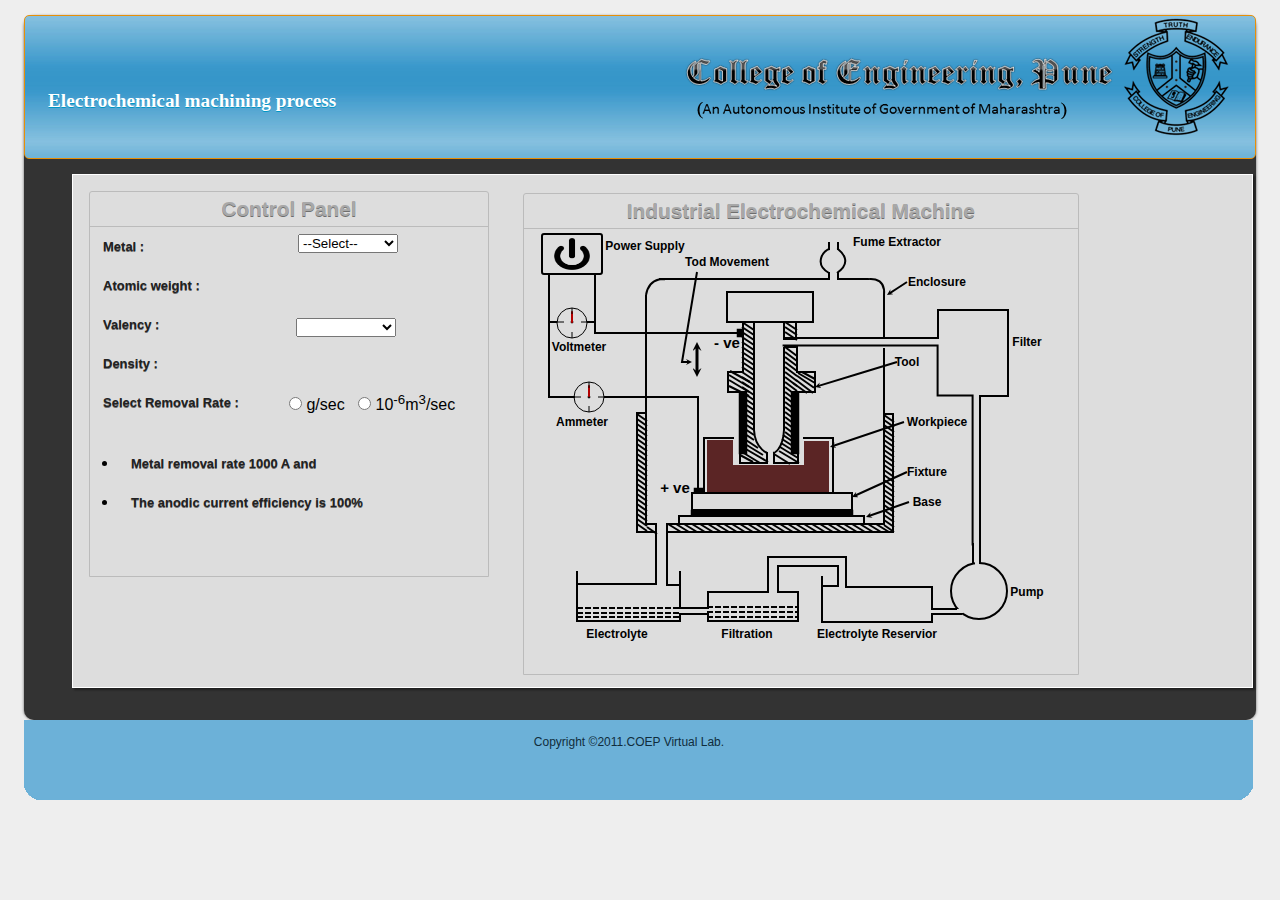
<file: simulation/index.html>
<html>
	<title>Electrochemical Machining</title>
	<head>
		<link rel="stylesheet" type="text/css" href="css/style.css" media="screen" />
		<link   type="text/css"  rel="stylesheet"  href="css/common.css">
		<link  type="text/css" rel="stylesheet" href="css/header.css"/>
		<link type="text/css"  rel="stylesheet"  href="css/style.css"/>
		<link rel="stylesheet" type="text/css" href="css/jquery-ui-1.8.16.custom.css" media="screen" />
		<script type="text/javascript" src="lib/jquery-1.6.2.min.js"></script>
		<script type="text/javascript" src="lib/jquery-ui-1.8.16.custom.min.js"></script>	
		<script type="text/javascript" src="lib/raphael.js"></script>
	</head>
	<body>
		<article class="page">
		<div id="tabs">
			<ul>
			<div class = "imag">
				<img src="images/coep_logo_sim.png">
				<h3 align="left" class="headStyle">Electrochemical machining process</h3>
			</div>			
		</ul>
		<section class = "container4">
				<section class = "container3">
					<div class = "col1">
						<h2  class = "titile">Control Panel</h2>
						<div class="content">
							<label>Metal : </label>
							<div id="material-type" class="inputstyle">
								<select id='material'  style='width: 100px;'></select>								
							</div>
							<br>
							<div id = "display">
								<label>Atomic weight : </label><label class='textbox-align' id='atomic-weight'></label><br>
								<label>Valency : </label><select style='margin: 1em 9.3em;position: absolute;width:100px' id='valency'  style='width: 100px;'></select><br>	
								<label>Density : </label><label style=' margin: 1em 9.85em;' id='density'></label><br>
								<label>Select Removal Rate : </label>
								<div style="position:relative;left:199px;top:-30px;">
									<input type="radio" class="measure" name="group" value="gsec" /> g/sec&nbsp;&nbsp;
									<input type="radio" class="measure" name="group" value="msec" /> 10<sup>-6</sup>m<sup>3</sup>/sec
								</div>	
								<div style="position:relative;margin: 0px 28px;">
									<ul>
										<li><label>Metal removal rate 1000 A and</label></li>
										<li><label>The anodic current efficiency is 100%</label></li>
									</ul>
								</div>										
							</div>
						</div>
					</div>
					<div class = "col2">
						<h2  class = "titile">Industrial Electrochemical Machine</h2>
						<div id="diagram" class="work-space"></div>
					</div>
					<div id="message"></div>
				</section>	
		</section>
			<div style="position:absolute; top:704px; width:1229px;margin:0 auto;">
		<div class="art-footer">
                <div class="art-footer-t"></div>
                <div class="art-footer-l"></div>
                <div class="art-footer-b"></div>
                <div class="art-footer-r"></div>
                <div class="art-footer-body">
                    				
                            <div class="art-footer-text art-footer-psr">
                                <p>Copyright &#169;2011.COEP Virtual Lab.</p>
                            </div>
                    <div class="cleared"></div>
                </div>
            </div>
            </div>
		</article>
		<script type="text/javascript" src="js/bootstrap.js"></script>
		<script type="text/javascript" src="js/view.js"></script>	
		<script type="text/javascript" src="js/diagram.js"></script>
		<script type="text/javascript" src="js/animate.js"></script>
	<script src="../assets/js/iframeResize.js"></script></body>
</html>
</file>
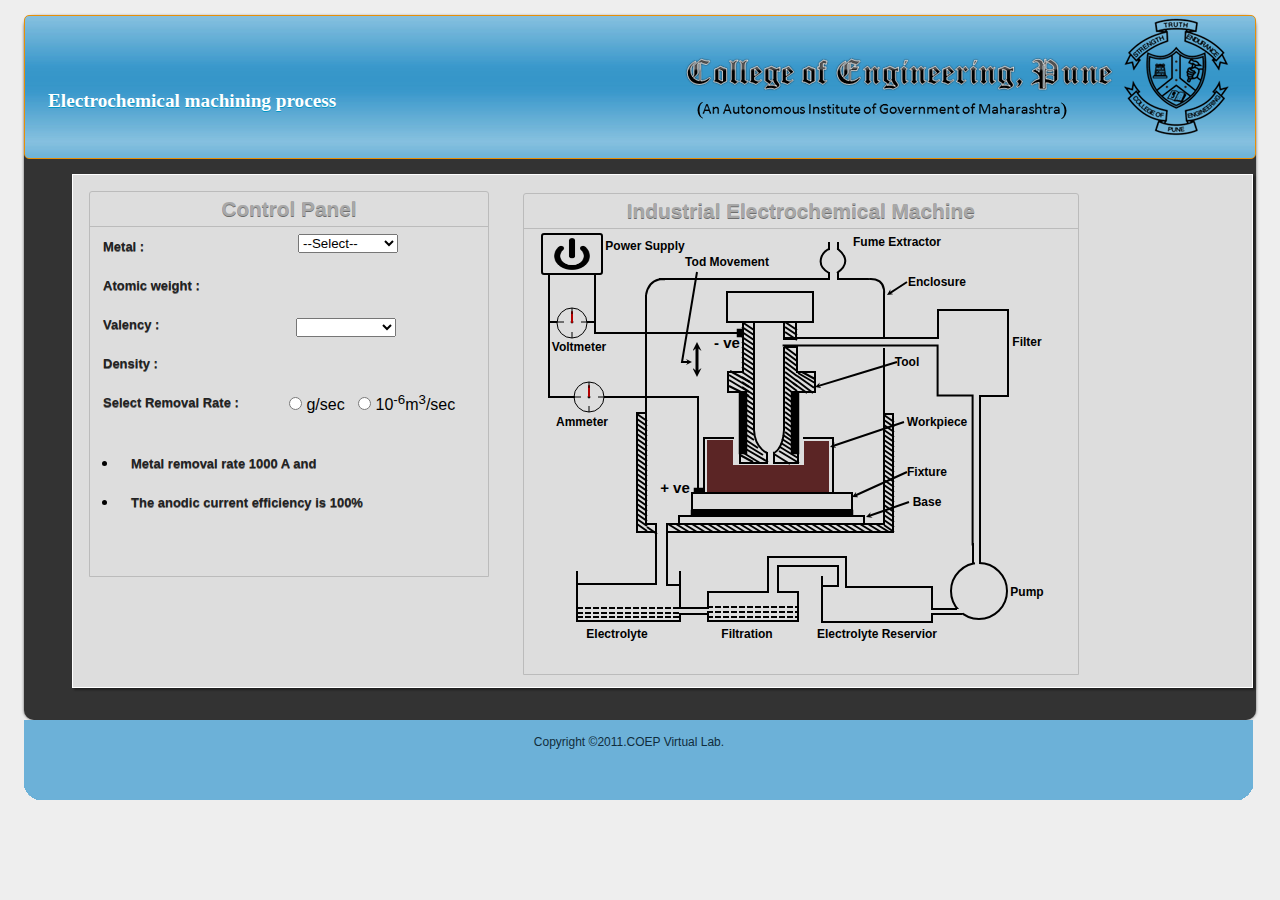
<file: experiment/simulation/index.html>
<html>
	<title>Electrochemical Machining</title>
	<head>
		<link rel="stylesheet" type="text/css" href="css/style.css" media="screen" />
		<link   type="text/css"  rel="stylesheet"  href="css/common.css">
		<link  type="text/css" rel="stylesheet" href="css/header.css"/>
		<link type="text/css"  rel="stylesheet"  href="css/style.css"/>
		<link rel="stylesheet" type="text/css" href="css/jquery-ui-1.8.16.custom.css" media="screen" />
		<script type="text/javascript" src="lib/jquery-1.6.2.min.js"></script>
		<script type="text/javascript" src="lib/jquery-ui-1.8.16.custom.min.js"></script>	
		<script type="text/javascript" src="lib/raphael.js"></script>
	</head>
	<body>
		<article class="page">
		<div id="tabs">
			<ul>
			<div class = "imag">
				<img src="images/coep_logo_sim.png">
				<h3 align="left" class="headStyle">Electrochemical machining process</h3>
			</div>			
		</ul>
		<section class = "container4">
				<section class = "container3">
					<div class = "col1">
						<h2  class = "titile">Control Panel</h2>
						<div class="content">
							<label>Metal : </label>
							<div id="material-type" class="inputstyle">
								<select id='material'  style='width: 100px;'></select>								
							</div>
							<br>
							<div id = "display">
								<label>Atomic weight : </label><label class='textbox-align' id='atomic-weight'></label><br>
								<label>Valency : </label><select style='margin: 1em 9.3em;position: absolute;width:100px' id='valency'  style='width: 100px;'></select><br>	
								<label>Density : </label><label style=' margin: 1em 9.85em;' id='density'></label><br>
								<label>Select Removal Rate : </label>
								<div style="position:relative;left:199px;top:-30px;">
									<input type="radio" class="measure" name="group" value="gsec" /> g/sec&nbsp;&nbsp;
									<input type="radio" class="measure" name="group" value="msec" /> 10<sup>-6</sup>m<sup>3</sup>/sec
								</div>	
								<div style="position:relative;margin: 0px 28px;">
									<ul>
										<li><label>Metal removal rate 1000 A and</label></li>
										<li><label>The anodic current efficiency is 100%</label></li>
									</ul>
								</div>										
							</div>
						</div>
					</div>
					<div class = "col2">
						<h2  class = "titile">Industrial Electrochemical Machine</h2>
						<div id="diagram" class="work-space"></div>
					</div>
					<div id="message"></div>
				</section>	
		</section>
			<div style="position:absolute; top:704px; width:1229px;margin:0 auto;">
		<div class="art-footer">
                <div class="art-footer-t"></div>
                <div class="art-footer-l"></div>
                <div class="art-footer-b"></div>
                <div class="art-footer-r"></div>
                <div class="art-footer-body">
                    				
                            <div class="art-footer-text art-footer-psr">
                                <p>Copyright &#169;2011.COEP Virtual Lab.</p>
                            </div>
                    <div class="cleared"></div>
                </div>
            </div>
            </div>
		</article>
		<script type="text/javascript" src="js/bootstrap.js"></script>
		<script type="text/javascript" src="js/view.js"></script>	
		<script type="text/javascript" src="js/diagram.js"></script>
		<script type="text/javascript" src="js/animate.js"></script>
	</body>
</html>
</file>
<file: simulation/css/style.css>
*{
	margin:0;
	padding:0;
}
.refresh {
	background: url("../css/images/rf.png") no-repeat scroll 7px 0px transparent;
}
.add {
	background: url("../css/images/add.png") no-repeat scroll 9px -1px transparent;
}
.play {
	background: url("../css/images/play.png") no-repeat scroll 12px -1px transparent;
}
.plot {
	background: url("../css/images/plot.png") no-repeat scroll 8px -1px transparent;
}
.container4 {
	background: none repeat scroll 0 0 #DDDDDD;
	border: 1px solid #FFFFFF;
	box-shadow: 2px 2px 2px rgba(0, 0, 0, 0.4);
	height: 32em;
	margin: 0 3em;
	width: 73.7em;
}
.container3 {

	height: 26em;
	width: 27em;
}

.inputstyle {
	   margin: -2em 13em;
    position: absolute;
}
.inputstyle1 {
	  margin: 3em 8.7em 0 9em;

}
.inputstyle2 {
  margin: -2em 7.7em 4em;
}
.col1 {
	border: 1px solid #BBBBBB;
	border-top-left-radius: 3px;
	border-top-right-radius: 3px;
	height: 24em;
	margin: 1em 1em;
}
.freq-pos{
	 margin: 1em;
}
.textbox-align{
	 margin: 1em 6.4em;
}
.col2 {
	 border: 1px solid #BBBBBB;
    border-top-left-radius: 3px;
    border-top-right-radius: 3px;
    height: 30em;
    margin: -25em 38em;
    width: 34.6em;
    margin-left: 450px;
}
#col3 {
	border: 1px solid #BBBBBB;
	border-top-left-radius: 3px;
	border-top-right-radius: 3px;
	 height: 23.8em;
    margin: 1em 37.3em;
    position: absolute;
	width: 18em;
}
#col4 {
	border: 1px solid #BBBBBB;
	border-top-left-radius: 3px;
	border-top-right-radius: 3px;
	  height: 23.8em;
     margin: -24em 38.3em;
	width: 16.4em;
	 margin: 1em 56.3em;
    position: absolute;
}
h3 {
	color: #5594C2;
	font-size: 1.2em;
	margin: 1.2em;
	text-align: center;
	text-shadow: 1px 1px 6px #000000;
	font-family: verdana;
}
.titile{	border-bottom: 1px solid #BBBBBB;
	border-top-left-radius: 3px;
	border-top-right-radius: 3px;
	
}
h2 {
	color: #A8A8A8;
	text-shadow: 0 1px 0 rgba(0, 0, 0, 0.5);
    font-family: Arial,Verdana,Helvetica,sans-serif;
    font-size: 1.3em;
    padding: 5px;
    text-align: center;
    text-decoration: none;
   // text-shadow: 2px 0 2px #666666;
}

.content {
	border-bottom: 2px solid #DDDDDD;
	height: 17em;
	margin-bottom: 10px;
	position: relative;
}
label {
	 color: #222222;
    font: 700 81.25%/3em arial,helvetica,sans-serif;
    margin: 1em;
    width: 150px;
	text-shadow: 0 1px 0 rgba(0, 0, 0, 0.5);
}

#output{
	margin: 0 5.5em;
    position: absolute;
}



 #swf{
   margin: 0 18.5em;
}


#reload{
 margin: 0 12em;
    position: absolute;
}
.diagramstyle{
      border: 2px dotted #000000;
      border-radius: 10px 10px 10px 10px;
      height: 326px;
      margin-left: 100px;
      overflow: hidden;
      width: 300px;
}

.odd{
    background: none repeat scroll 0 0 #216f90;
	padding: 0px 0 7px 0;
	color: #FFFFFF !important;
	border: 0 none !important;
	border-radius: 0 0 0 0 !important;
	font-family: "Consolas", "Bitstream Vera Sans Mono", "Courier New", Courier, monospace !important;
	font-size: 1em !important;
	font-style: normal !important;
	font-weight: normal !important;
	text-align: center !important;
	width: 12em;
}

.even{
    background: none repeat scroll 0 0 #2D94C1;
	color: #FFFFFF !important;
	border: 0 none !important;
	border-radius: 0 0 0 0 !important;
	font-family: "Consolas", "Bitstream Vera Sans Mono", "Courier New", Courier, monospace !important;
	font-size: 1em !important;
	font-style: normal !important;
	font-weight: normal !important;
	line-height: 1.1em !important;
	padding: 5px 0 7px 0;
	text-align: center !important;
	width: 12em;
}

#resultsection {
      border: 2px dotted #000000;
    border-radius: 10px 10px 10px 10px;
    margin-top: 48px;
    position: absolute;
    top: 267px;
    width: 248px;
}

.headerarea{
     border-bottom: 2px solid #010101;
    font-size: 18px;
    font-weight: bold;
    height: 32px;
    padding: 5px;
    text-align: left;
}

.headerarea5{
     border-bottom: 2px solid #010101;
    font-size: 18px;
    font-weight: bold;
    height: 50px;
    padding: 5px;
    text-align: left;
}
#selectedvalue h3{
    text-align: center;
}

.borderstyle {
    border: 2px dotted #000000;
    border-radius: 10px 10px 10px 10px;
    height: 313px;
    margin-top: -8px;
    width: 251px;
}



#outputarea {
    min-height: 12em;
}



#header h1{
      padding-left:20px;
      padding-bottom:20px;
}

#selectedvalue ul{
     list-style: none outside none;
    padding-left: 20px;
    width: 258px;
}

#outputarea ul li{
      border-bottom: 1px dashed #000000;
}

.aligntext{
      padding-left:20px;
}
.materialvalueout{
    height: 10em;
    margin: -15em 19.5em;
    width: 14.35em;
}

.materialvalueout tr td{
      padding-left: 10px;
      text-align: justify;
}

#outputarea ul{
     list-style: none outside none;
   padding: 3px 20px;
    width: 178px;
}
#plotenergy{
	 margin: 0 25em;
    position: absolute;
}
#buttonstyle2{
	  left: -49px;
    margin-left: 60px;
    position: absolute;
    top: 240px;
}

.buttonstyle{
      background: none repeat scroll 0 0 #CD2626;
      border: medium none;
      color: #E6E6E6;
      padding: 5px;
}
.prompt{
      background: none repeat scroll 0 0 #CD2626;
      border: medium none;
      color: #E6E6E6;
      padding: 0px;
	 position: absolute;left: 232px; top:129px; 
}

.prompt1{
      background: none repeat scroll 0 0 #CD2626;
      border: medium none;
      color: #E6E6E6;
      padding: 0px;
	  position: absolute;left: 154px; top:129px;
}
.buttonstyle:hover{
      text-shadow: 1px 1px 2px #000000;
      box-shadow: 2px 2px 2px #000000;
}



#diagramcontainer {
     border: 2px dotted #000000;
    border-radius: 10px 10px 10px 10px;
    height: 311px;
    margin-left: 100px;
    margin-top: -290px;
    overflow: hidden;
    width: 290px;
}
#buttonfooter{
	display: inline;
    float: none;
    margin-left: 77px;
    margin-top: 15px;
    width: 500px;
}

.borderstyle tr {
	width: 50px;
}
#contentoutput{
	  border-bottom: 2px solid #DDDDDD;
    height: 14em;
    margin: -9em 20em;
    overflow: auto;
    position: relative;
    width: 15em;
}

#diagram {
	margin-left: -203px;
    margin-top: 30px;
}
.work-space{
	position : absolute;
    top:126px;
    left:686px;
  
}
.textStyle{
	font-size:12px;
	font-weight: bold;
	font-family: Arial,Sans-serif;
}
body{background:#eee;font-family:Verdana, Helvetica, Arial, sans-serif;margin:0;padding:0}
.example{background:#FFF;width:600px;height:200px;font-size:80%;border:1px #000 solid;margin:0.5em 10% 0.5em;padding:1em 2em 2em;-moz-border-radius:3px;-webkit-border-radius:3px}
.example button {width:150px}
</file>
<file: simulation/css/common.css>
/* begin PostIcons, PostFooterIcons */
.art-postfootericons,
.art-postfootericons a,
.art-postfootericons a:link,
.art-postfootericons a:visited,
.art-postfootericons a:hover
{
  font-family: Times New Roman, Times-Serif;
  font-size: 12px;
  text-decoration: none;
  letter-spacing: 1px;
  color: #303030;
}
.imag {
    background: url("../images/ui-bg_gloss-wave_35_f6a828_500x100.png") repeat scroll 0 0 transparent;
    border: 1px solid #E78F08;
    border-radius: 5px 5px 5px 5px;
    float: none;
    margin-bottom: 15px;
    margin-left: 0;
}
.imag1 {
    background: url("../images/ui-bg_gloss-wave_35_f6a828_500x100.png") repeat scroll 0 0 transparent;
    border-radius: 5px 5px 5px 5px;
    float: none;
    margin-bottom: 15px;
    margin-left: 0;
    float:right;
}
.art-postfootericons
{
  padding: 1px;
}

.art-postfootericons a, .art-postfootericons a:link
{
  font-style: normal;
  font-weight: bold;
  color: #1F5775;
}

.art-postfootericons a:visited, .art-postfootericons a.visited
{
  color: #4A4A4A;
}

.art-postfootericons a:hover, .art-postfootericons a.hover
{
  text-decoration: underline;
  color: #171717;
}
/* end PostIcons, PostFooterIcons */

/* begin Footer */
.art-footer
{
  position: relative;
  margin-top:0;
  margin-bottom:0;
  width: 100%;
}

.art-footer1 {
	margin-bottom: 0;
	margin-top: -15px;
	position: relative;
	width: 103%;
}
.art-footer2 {
	margin-bottom: 0;
	margin-top: -15px;
	position: relative;
	width: 1345.5px;
}
.art-footer3 {
	margin-bottom: 0;
	margin-top: -56px;
	position: relative;
	width: 1345.5px;
	 top: 62px;
}
.art-footer-b 
{
  position: absolute;
  left:20px;
  right:20px;
  bottom:0;
  height:50px;
  background-image: url('../images/footer_b.png');
}
.art-footer-b2 
{
  position: absolute;
  left:20px;
  right:20px;
  bottom:0;
  height:50px;
  background-image: url('../images/footer_b.png');
  width: 1309px;
}
.art-footer-b3 
{
  position: absolute;
  left:20px;
  right:20px;
  bottom:0;
  height:50px;
  background-image: url('../images/footer_b.png');
  width: 1309px;
}
.art-footer-r, .art-footer-l
{
  position: absolute;
  height:50px;
  background-image: url('../images/footer_s.png');
  bottom: 0;
}

.art-footer-l
{
  left: 0;
  width:20px;
}

.art-footer-r
{
  right: 0;
  width:40px;
  clip: rect(auto, auto, auto, 20px);
}
.art-footer-r3
{
  right: 0;
  left: 1307px;
  width:40px;
  clip: rect(auto, auto, auto, 20px);
}
.art-footer-t
{
  position: absolute;
  top: 0;
  left: 0;
  right: 0;
  bottom: 50px;
  background: url("../images/header.png") repeat-x scroll 50% 50% #F6A828;
}
.art-footer-t2
{
  position: absolute;
  top: 0;
  left: 0;
  right: 0;
  bottom: 50px;
  background: url("../images/header.png") repeat-x scroll 50% 50% #F6A828;
  width: 1345px;
}
.art-footer-t3
{
  position: absolute;
  top: 0;
  left: 0;
  right: 0;
  bottom: 50px;
  background: url("../images/header.png") repeat-x scroll 50% 50% #F6A828;
  width: 1345px;
}
.art-footer-body
{
    position:relative;
    padding: 15px;
}
.art-footer-body3
{
    position:relative;
    padding: 15px;
    width: 1315px;
    top: 0px;
}
.art-footer-body2
{
    position:relative;
    padding: 15px;
    width: 1315px;
}
.art-footer-body1
{
    position:relative;
    padding: 15px;
    margin-top: 58px;
}

.art-footer-body .art-rss-tag-icon
{
  position: absolute;
  left:   6px;
  bottom:15px;
  z-index:1;
}

.art-rss-tag-icon
{
  display: block;
  background-image: url('../images/rssicon.png');
  background-position: center right;
  background-repeat: no-repeat;
  height: 25px;
  width: 32px;
  cursor: default;
}

.art-rss-feedback-icon
{
  display: block;
  background-image: url('../images/feedback.png');
  background-position: center right;
  background-repeat: no-repeat;
  height: 30px;
  width: 100px;
  cursor: default;
  float: right;
}

.art-footer-text p
{
  padding:0;
  margin:0;
  text-align: center;
}

.art-footer-text,
.art-footer-text a,
.art-footer-text a:link,
.art-footer-text a:visited,
.art-footer-text a:hover,
.art-footer-text td, 
.art-footer-text th,
.art-footer-text caption
{
    color: #102D3C;
    font-size: 12px;
}

.art-footer-text
{
  min-height: 50px;
  padding-left: 10px;
  padding-right: 10px;
  text-align: -moz-center;
}

.art-footer-text a,
.art-footer-text a:link
{
  color: #1B4B65;
  font-style: normal;
  font-weight: bold;
  text-decoration: none;
}

.art-footer-text a:visited
{
  color: #141414;
}

.art-footer-text a:hover
{
  color: #09BDDC;
  text-decoration: underline;
}

div.art-footer img
{
/* WARNING do NOT collapse this to 'border' - inheritance! */
    border-color: #BABABA;
  border-style: solid;
  margin: 7px;
}/* end Footer */

/* begin PageFooter */
.art-page-footer, 
.art-page-footer a,
.art-page-footer a:link,
.art-page-footer a:visited,
.art-page-footer a:hover
{
  font-family: Arial;
  font-size: 10px;
  letter-spacing: normal;
  word-spacing: normal;
  font-style: normal;
  font-weight: normal;
  text-decoration: underline;
  color: #404040;
}

.art-page-footer
{
  padding: 1em;
  text-align: center;
  text-decoration: none;
  color: #404040;
}
/* end PageFooter */


.imag{float:right;}
</file>
<file: simulation/css/header.css>
*{
	margin:0;
	padding:0;
}
body {
	 background: url("../images/noise.png") repeat scroll 0 0 #AAAAAA;
    padding: 20px 0;
    color: black;

}
.imag {
    background: url("../images/ui-bg_gloss-wave_35_f6a828_500x100.png") repeat scroll 0 0 transparent;
    border: 1px solid #E78F08;
    border-radius: 5px 5px 5px 5px;
    float: none;
    margin-bottom: 15px;
    margin-left: 0;
	margin-top: -21px;
	height: 142px;
}
.art-footer-psr{

			 padding-left: 490px;
	}
.imag img {
    margin-left: 655px;
}
.page {
    background: none repeat-x scroll 0 -75px #333333;
    border-radius: 10px 10px 10px 10px;
    box-shadow: 0 0 3px rgba(0, 0, 0, 0.6);
    margin: 1em auto 0;
    padding-bottom: 2em;
    padding-top: 1.25em;
    position: relative;
    width: 77em;
	 font-family: "HelveticaNeue-Light","Helvetica Neue Light","Helvetica Neue",Helvetica,Arial,sans-serif;
	
}
.logo:after {
    background: none repeat scroll 0 0 #222222;
    border-radius: 4px 0 0 4px;
    bottom: -0.5em;
    content: "";
    display: block;
    height: 0.5em;
    left: 0;
    position: absolute;
    width: 0.25em;
}

.logo:before {
    background-position: 0 -0.125em;
}

.logo:before {
    background-color: #C5C4C6;
}

.logo:before {
    background: none repeat scroll 0 0 #EEEEEE;
    border-left: 1px solid #888888;
    bottom: -0.312em;
    content: "";
    display: block;
    height: 0.313em;
    left: -0.062em;
    position: absolute;
    width: 0.25em;

}


html.sub .logo {
    width: 21.25em;
}

html.sub .logo, html.sub .primary {
    height: 6.875em;
}
hr{
 background-image: url("../images/index.png");
border-color: #1E1E1E #666666 #3D3D3D;
    border-style: solid;
    border-width: 0.063em;
    box-shadow: 0em 0.063em 0.313em rgba(0, 0, 0, 0.4) inset;
    clear: left;
    height: 0.625em;
    margin: 0.9em 0 0;
    position: relative;
}
footer {
	background: #5594C2;//
	border: 2px solid black;
	background: none repeat scroll 0 0 #222222;
    border-radius: 4px 4px 4px 4px;
    box-shadow: 1px 1px #3A3A3A, 1px 1px 4px #111111 inset;
      // margin: 0 0 -1.9em;
	     margin: 0 0.2em -1.9em;
    padding: 7px;
    
	
}
footer h4 {
    bottom: 4px;
    color: #777777;
  //  font-family: "HelveticaNeue-Light","Helvetica Neue Light","Helvetica Neue",Helvetica,Arial,sans-serif;
     font-size: 0.7em;
    font-weight: 300;
    line-height: 18pt;
    text-align: center;
}

.logo {
    background: none repeat scroll 0 0 #EEEEEE;
    border-left: 1px solid #888888;
    border-radius: 5px 0 0 0;
    border-top: 1px solid #888888;
    box-shadow: 2px 2px 2px rgba(0, 0, 0, 0.3), 0 1px 0 #EEEEEE inset;
    height: 5em;
    left: -0.312em;
    position: relative;
    width: 25em;
    z-index: 20;
		background-image: -moz-linear-gradient(left center , #C5C4C6, #E9E9EB 5%, #D5D4D5);
}

header, footer, section, article, nav {
    display: block;
}









.more-info:after, .primary:after, #disqus_thread #dsq-content .dsq-moderator .dsq-comment-header:after {
    background: none repeat scroll 0 0 #222222;
    border-radius: 0 4px 4px 0;
    bottom: -0.5em;
    content: "";
    display: block;
    height: 0.5em;
    position: absolute;
    right: 0;
    width: 0.25em;
}

.more-info:before, .primary:before {
    background-position: right -0.062em;
}

.more-info:before, .primary:before, #disqus_thread #dsq-content .dsq-moderator .dsq-comment-header:before {
    background-color: #13455C;
}

.more-info:before, .primary:before, #disqus_thread #dsq-content .dsq-moderator .dsq-comment-header:before {
    background: none repeat scroll 0 0 #3E87B3;
    bottom: -0.312em;
    content: "";
    display: block;
    height: 0.313em;
    position: absolute;
    right: 0;
    width: 0.25em;
	
}

html.sub .primary {
    width:40.625em;
}

html.sub .logo, html.sub .primary {
    height: 6.875em;
}

 

.more-info, .primary, #disqus_thread #dsq-content .dsq-moderator .dsq-comment-header {
    background: none repeat scroll 0 0 #3E87B3;
    border-radius: 0 5px 0 0;
    box-shadow: -2px 2px 2px rgba(0, 0, 0, 0.3), 0 1px 0 rgba(111, 192, 220, 0.5) inset;
    height: 5em;
    position: absolute;
    right: -0.25em;
    top: 1.875em;
   width: 53.5em;
    z-index: 10;
	 background-image: -moz-linear-gradient(left center , #2D94C1, #2D94C1 15%, #1F6485 95%, #13455C);
}

html, body, span, applet, object, iframe, h1,  h4, h5, h6, p, blockquote, pre, a, abbr, acronym, address, big, cite, code, del, dfn, em, font, img, ins, kbd, q, s, samp, small, strike, strong, sub, sup, tt, var, dl, dt, dd, ol, ul, li, fieldset, form, legend, table, caption, tbody, tfoot, thead, tr, th, td {
    border: 0 none;
  
    margin: 0;
    padding: 0;
   
}


.logo-title{
	color: #2D94C1;
    font-size: 27pt;
    line-height: 1em;
    margin-left: 0.6em;
    margin-right: 0.5em;
    margin-top: 0.1em;
    text-align: left;
}

.logo-title small{
color: #222222;
}
#a2network {
   color: #666666;
    float: left;
    font-family: Monaco,monospace;
    font-size: 1em;
    position: absolute;
   right: -51.3em;
    text-shadow: 0 -1px 0 #111111;
    top: -0.8em;
}
.subhead{
	color: #2A2A2A;
    font-size: 1.2em;
    margin-left: 16.4em;
    margin-top: 0.3em;
    text-align: center;
    text-shadow: 0 1px 0 #0096C5;
}

p {
	width: 200px;
}
.headStyle {
	color: #FFFFFF;
    height: 45px;
    line-height: 0px;
    margin-top: -1.8em;
    text-align: left;
    text-shadow: 0 1px 0 #0096C5;
}
</file>
<file: experiment/simulation/css/style.css>
*{
	margin:0;
	padding:0;
}
.refresh {
	background: url("../css/images/rf.png") no-repeat scroll 7px 0px transparent;
}
.add {
	background: url("../css/images/add.png") no-repeat scroll 9px -1px transparent;
}
.play {
	background: url("../css/images/play.png") no-repeat scroll 12px -1px transparent;
}
.plot {
	background: url("../css/images/plot.png") no-repeat scroll 8px -1px transparent;
}
.container4 {
	background: none repeat scroll 0 0 #DDDDDD;
	border: 1px solid #FFFFFF;
	box-shadow: 2px 2px 2px rgba(0, 0, 0, 0.4);
	height: 32em;
	margin: 0 3em;
	width: 73.7em;
}
.container3 {

	height: 26em;
	width: 27em;
}

.inputstyle {
	   margin: -2em 13em;
    position: absolute;
}
.inputstyle1 {
	  margin: 3em 8.7em 0 9em;

}
.inputstyle2 {
  margin: -2em 7.7em 4em;
}
.col1 {
	border: 1px solid #BBBBBB;
	border-top-left-radius: 3px;
	border-top-right-radius: 3px;
	height: 24em;
	margin: 1em 1em;
}
.freq-pos{
	 margin: 1em;
}
.textbox-align{
	 margin: 1em 6.4em;
}
.col2 {
	 border: 1px solid #BBBBBB;
    border-top-left-radius: 3px;
    border-top-right-radius: 3px;
    height: 30em;
    margin: -25em 38em;
    width: 34.6em;
    margin-left: 450px;
}
#col3 {
	border: 1px solid #BBBBBB;
	border-top-left-radius: 3px;
	border-top-right-radius: 3px;
	 height: 23.8em;
    margin: 1em 37.3em;
    position: absolute;
	width: 18em;
}
#col4 {
	border: 1px solid #BBBBBB;
	border-top-left-radius: 3px;
	border-top-right-radius: 3px;
	  height: 23.8em;
     margin: -24em 38.3em;
	width: 16.4em;
	 margin: 1em 56.3em;
    position: absolute;
}
h3 {
	color: #5594C2;
	font-size: 1.2em;
	margin: 1.2em;
	text-align: center;
	text-shadow: 1px 1px 6px #000000;
	font-family: verdana;
}
.titile{	border-bottom: 1px solid #BBBBBB;
	border-top-left-radius: 3px;
	border-top-right-radius: 3px;
	
}
h2 {
	color: #A8A8A8;
	text-shadow: 0 1px 0 rgba(0, 0, 0, 0.5);
    font-family: Arial,Verdana,Helvetica,sans-serif;
    font-size: 1.3em;
    padding: 5px;
    text-align: center;
    text-decoration: none;
   // text-shadow: 2px 0 2px #666666;
}

.content {
	border-bottom: 2px solid #DDDDDD;
	height: 17em;
	margin-bottom: 10px;
	position: relative;
}
label {
	 color: #222222;
    font: 700 81.25%/3em arial,helvetica,sans-serif;
    margin: 1em;
    width: 150px;
	text-shadow: 0 1px 0 rgba(0, 0, 0, 0.5);
}

#output{
	margin: 0 5.5em;
    position: absolute;
}



 #swf{
   margin: 0 18.5em;
}


#reload{
 margin: 0 12em;
    position: absolute;
}
.diagramstyle{
      border: 2px dotted #000000;
      border-radius: 10px 10px 10px 10px;
      height: 326px;
      margin-left: 100px;
      overflow: hidden;
      width: 300px;
}

.odd{
    background: none repeat scroll 0 0 #216f90;
	padding: 0px 0 7px 0;
	color: #FFFFFF !important;
	border: 0 none !important;
	border-radius: 0 0 0 0 !important;
	font-family: "Consolas", "Bitstream Vera Sans Mono", "Courier New", Courier, monospace !important;
	font-size: 1em !important;
	font-style: normal !important;
	font-weight: normal !important;
	text-align: center !important;
	width: 12em;
}

.even{
    background: none repeat scroll 0 0 #2D94C1;
	color: #FFFFFF !important;
	border: 0 none !important;
	border-radius: 0 0 0 0 !important;
	font-family: "Consolas", "Bitstream Vera Sans Mono", "Courier New", Courier, monospace !important;
	font-size: 1em !important;
	font-style: normal !important;
	font-weight: normal !important;
	line-height: 1.1em !important;
	padding: 5px 0 7px 0;
	text-align: center !important;
	width: 12em;
}

#resultsection {
      border: 2px dotted #000000;
    border-radius: 10px 10px 10px 10px;
    margin-top: 48px;
    position: absolute;
    top: 267px;
    width: 248px;
}

.headerarea{
     border-bottom: 2px solid #010101;
    font-size: 18px;
    font-weight: bold;
    height: 32px;
    padding: 5px;
    text-align: left;
}

.headerarea5{
     border-bottom: 2px solid #010101;
    font-size: 18px;
    font-weight: bold;
    height: 50px;
    padding: 5px;
    text-align: left;
}
#selectedvalue h3{
    text-align: center;
}

.borderstyle {
    border: 2px dotted #000000;
    border-radius: 10px 10px 10px 10px;
    height: 313px;
    margin-top: -8px;
    width: 251px;
}



#outputarea {
    min-height: 12em;
}



#header h1{
      padding-left:20px;
      padding-bottom:20px;
}

#selectedvalue ul{
     list-style: none outside none;
    padding-left: 20px;
    width: 258px;
}

#outputarea ul li{
      border-bottom: 1px dashed #000000;
}

.aligntext{
      padding-left:20px;
}
.materialvalueout{
    height: 10em;
    margin: -15em 19.5em;
    width: 14.35em;
}

.materialvalueout tr td{
      padding-left: 10px;
      text-align: justify;
}

#outputarea ul{
     list-style: none outside none;
   padding: 3px 20px;
    width: 178px;
}
#plotenergy{
	 margin: 0 25em;
    position: absolute;
}
#buttonstyle2{
	  left: -49px;
    margin-left: 60px;
    position: absolute;
    top: 240px;
}

.buttonstyle{
      background: none repeat scroll 0 0 #CD2626;
      border: medium none;
      color: #E6E6E6;
      padding: 5px;
}
.prompt{
      background: none repeat scroll 0 0 #CD2626;
      border: medium none;
      color: #E6E6E6;
      padding: 0px;
	 position: absolute;left: 232px; top:129px; 
}

.prompt1{
      background: none repeat scroll 0 0 #CD2626;
      border: medium none;
      color: #E6E6E6;
      padding: 0px;
	  position: absolute;left: 154px; top:129px;
}
.buttonstyle:hover{
      text-shadow: 1px 1px 2px #000000;
      box-shadow: 2px 2px 2px #000000;
}



#diagramcontainer {
     border: 2px dotted #000000;
    border-radius: 10px 10px 10px 10px;
    height: 311px;
    margin-left: 100px;
    margin-top: -290px;
    overflow: hidden;
    width: 290px;
}
#buttonfooter{
	display: inline;
    float: none;
    margin-left: 77px;
    margin-top: 15px;
    width: 500px;
}

.borderstyle tr {
	width: 50px;
}
#contentoutput{
	  border-bottom: 2px solid #DDDDDD;
    height: 14em;
    margin: -9em 20em;
    overflow: auto;
    position: relative;
    width: 15em;
}

#diagram {
	margin-left: -203px;
    margin-top: 30px;
}
.work-space{
	position : absolute;
    top:126px;
    left:686px;
  
}
.textStyle{
	font-size:12px;
	font-weight: bold;
	font-family: Arial,Sans-serif;
}
body{background:#eee;font-family:Verdana, Helvetica, Arial, sans-serif;margin:0;padding:0}
.example{background:#FFF;width:600px;height:200px;font-size:80%;border:1px #000 solid;margin:0.5em 10% 0.5em;padding:1em 2em 2em;-moz-border-radius:3px;-webkit-border-radius:3px}
.example button {width:150px}
</file>
<file: experiment/simulation/css/common.css>
/* begin PostIcons, PostFooterIcons */
.art-postfootericons,
.art-postfootericons a,
.art-postfootericons a:link,
.art-postfootericons a:visited,
.art-postfootericons a:hover
{
  font-family: Times New Roman, Times-Serif;
  font-size: 12px;
  text-decoration: none;
  letter-spacing: 1px;
  color: #303030;
}
.imag {
    background: url("../images/ui-bg_gloss-wave_35_f6a828_500x100.png") repeat scroll 0 0 transparent;
    border: 1px solid #E78F08;
    border-radius: 5px 5px 5px 5px;
    float: none;
    margin-bottom: 15px;
    margin-left: 0;
}
.imag1 {
    background: url("../images/ui-bg_gloss-wave_35_f6a828_500x100.png") repeat scroll 0 0 transparent;
    border-radius: 5px 5px 5px 5px;
    float: none;
    margin-bottom: 15px;
    margin-left: 0;
    float:right;
}
.art-postfootericons
{
  padding: 1px;
}

.art-postfootericons a, .art-postfootericons a:link
{
  font-style: normal;
  font-weight: bold;
  color: #1F5775;
}

.art-postfootericons a:visited, .art-postfootericons a.visited
{
  color: #4A4A4A;
}

.art-postfootericons a:hover, .art-postfootericons a.hover
{
  text-decoration: underline;
  color: #171717;
}
/* end PostIcons, PostFooterIcons */

/* begin Footer */
.art-footer
{
  position: relative;
  margin-top:0;
  margin-bottom:0;
  width: 100%;
}

.art-footer1 {
	margin-bottom: 0;
	margin-top: -15px;
	position: relative;
	width: 103%;
}
.art-footer2 {
	margin-bottom: 0;
	margin-top: -15px;
	position: relative;
	width: 1345.5px;
}
.art-footer3 {
	margin-bottom: 0;
	margin-top: -56px;
	position: relative;
	width: 1345.5px;
	 top: 62px;
}
.art-footer-b 
{
  position: absolute;
  left:20px;
  right:20px;
  bottom:0;
  height:50px;
  background-image: url('../images/footer_b.png');
}
.art-footer-b2 
{
  position: absolute;
  left:20px;
  right:20px;
  bottom:0;
  height:50px;
  background-image: url('../images/footer_b.png');
  width: 1309px;
}
.art-footer-b3 
{
  position: absolute;
  left:20px;
  right:20px;
  bottom:0;
  height:50px;
  background-image: url('../images/footer_b.png');
  width: 1309px;
}
.art-footer-r, .art-footer-l
{
  position: absolute;
  height:50px;
  background-image: url('../images/footer_s.png');
  bottom: 0;
}

.art-footer-l
{
  left: 0;
  width:20px;
}

.art-footer-r
{
  right: 0;
  width:40px;
  clip: rect(auto, auto, auto, 20px);
}
.art-footer-r3
{
  right: 0;
  left: 1307px;
  width:40px;
  clip: rect(auto, auto, auto, 20px);
}
.art-footer-t
{
  position: absolute;
  top: 0;
  left: 0;
  right: 0;
  bottom: 50px;
  background: url("../images/header.png") repeat-x scroll 50% 50% #F6A828;
}
.art-footer-t2
{
  position: absolute;
  top: 0;
  left: 0;
  right: 0;
  bottom: 50px;
  background: url("../images/header.png") repeat-x scroll 50% 50% #F6A828;
  width: 1345px;
}
.art-footer-t3
{
  position: absolute;
  top: 0;
  left: 0;
  right: 0;
  bottom: 50px;
  background: url("../images/header.png") repeat-x scroll 50% 50% #F6A828;
  width: 1345px;
}
.art-footer-body
{
    position:relative;
    padding: 15px;
}
.art-footer-body3
{
    position:relative;
    padding: 15px;
    width: 1315px;
    top: 0px;
}
.art-footer-body2
{
    position:relative;
    padding: 15px;
    width: 1315px;
}
.art-footer-body1
{
    position:relative;
    padding: 15px;
    margin-top: 58px;
}

.art-footer-body .art-rss-tag-icon
{
  position: absolute;
  left:   6px;
  bottom:15px;
  z-index:1;
}

.art-rss-tag-icon
{
  display: block;
  background-image: url('../images/rssicon.png');
  background-position: center right;
  background-repeat: no-repeat;
  height: 25px;
  width: 32px;
  cursor: default;
}

.art-rss-feedback-icon
{
  display: block;
  background-image: url('../images/feedback.png');
  background-position: center right;
  background-repeat: no-repeat;
  height: 30px;
  width: 100px;
  cursor: default;
  float: right;
}

.art-footer-text p
{
  padding:0;
  margin:0;
  text-align: center;
}

.art-footer-text,
.art-footer-text a,
.art-footer-text a:link,
.art-footer-text a:visited,
.art-footer-text a:hover,
.art-footer-text td, 
.art-footer-text th,
.art-footer-text caption
{
    color: #102D3C;
    font-size: 12px;
}

.art-footer-text
{
  min-height: 50px;
  padding-left: 10px;
  padding-right: 10px;
  text-align: -moz-center;
}

.art-footer-text a,
.art-footer-text a:link
{
  color: #1B4B65;
  font-style: normal;
  font-weight: bold;
  text-decoration: none;
}

.art-footer-text a:visited
{
  color: #141414;
}

.art-footer-text a:hover
{
  color: #09BDDC;
  text-decoration: underline;
}

div.art-footer img
{
/* WARNING do NOT collapse this to 'border' - inheritance! */
    border-color: #BABABA;
  border-style: solid;
  margin: 7px;
}/* end Footer */

/* begin PageFooter */
.art-page-footer, 
.art-page-footer a,
.art-page-footer a:link,
.art-page-footer a:visited,
.art-page-footer a:hover
{
  font-family: Arial;
  font-size: 10px;
  letter-spacing: normal;
  word-spacing: normal;
  font-style: normal;
  font-weight: normal;
  text-decoration: underline;
  color: #404040;
}

.art-page-footer
{
  padding: 1em;
  text-align: center;
  text-decoration: none;
  color: #404040;
}
/* end PageFooter */


.imag{float:right;}
</file>
<file: experiment/simulation/css/header.css>
*{
	margin:0;
	padding:0;
}
body {
	 background: url("../images/noise.png") repeat scroll 0 0 #AAAAAA;
    padding: 20px 0;
    color: black;

}
.imag {
    background: url("../images/ui-bg_gloss-wave_35_f6a828_500x100.png") repeat scroll 0 0 transparent;
    border: 1px solid #E78F08;
    border-radius: 5px 5px 5px 5px;
    float: none;
    margin-bottom: 15px;
    margin-left: 0;
	margin-top: -21px;
	height: 142px;
}
.art-footer-psr{

			 padding-left: 490px;
	}
.imag img {
    margin-left: 655px;
}
.page {
    background: none repeat-x scroll 0 -75px #333333;
    border-radius: 10px 10px 10px 10px;
    box-shadow: 0 0 3px rgba(0, 0, 0, 0.6);
    margin: 1em auto 0;
    padding-bottom: 2em;
    padding-top: 1.25em;
    position: relative;
    width: 77em;
	 font-family: "HelveticaNeue-Light","Helvetica Neue Light","Helvetica Neue",Helvetica,Arial,sans-serif;
	
}
.logo:after {
    background: none repeat scroll 0 0 #222222;
    border-radius: 4px 0 0 4px;
    bottom: -0.5em;
    content: "";
    display: block;
    height: 0.5em;
    left: 0;
    position: absolute;
    width: 0.25em;
}

.logo:before {
    background-position: 0 -0.125em;
}

.logo:before {
    background-color: #C5C4C6;
}

.logo:before {
    background: none repeat scroll 0 0 #EEEEEE;
    border-left: 1px solid #888888;
    bottom: -0.312em;
    content: "";
    display: block;
    height: 0.313em;
    left: -0.062em;
    position: absolute;
    width: 0.25em;

}


html.sub .logo {
    width: 21.25em;
}

html.sub .logo, html.sub .primary {
    height: 6.875em;
}
hr{
 background-image: url("../images/index.png");
border-color: #1E1E1E #666666 #3D3D3D;
    border-style: solid;
    border-width: 0.063em;
    box-shadow: 0em 0.063em 0.313em rgba(0, 0, 0, 0.4) inset;
    clear: left;
    height: 0.625em;
    margin: 0.9em 0 0;
    position: relative;
}
footer {
	background: #5594C2;//
	border: 2px solid black;
	background: none repeat scroll 0 0 #222222;
    border-radius: 4px 4px 4px 4px;
    box-shadow: 1px 1px #3A3A3A, 1px 1px 4px #111111 inset;
      // margin: 0 0 -1.9em;
	     margin: 0 0.2em -1.9em;
    padding: 7px;
    
	
}
footer h4 {
    bottom: 4px;
    color: #777777;
  //  font-family: "HelveticaNeue-Light","Helvetica Neue Light","Helvetica Neue",Helvetica,Arial,sans-serif;
     font-size: 0.7em;
    font-weight: 300;
    line-height: 18pt;
    text-align: center;
}

.logo {
    background: none repeat scroll 0 0 #EEEEEE;
    border-left: 1px solid #888888;
    border-radius: 5px 0 0 0;
    border-top: 1px solid #888888;
    box-shadow: 2px 2px 2px rgba(0, 0, 0, 0.3), 0 1px 0 #EEEEEE inset;
    height: 5em;
    left: -0.312em;
    position: relative;
    width: 25em;
    z-index: 20;
		background-image: -moz-linear-gradient(left center , #C5C4C6, #E9E9EB 5%, #D5D4D5);
}

header, footer, section, article, nav {
    display: block;
}









.more-info:after, .primary:after, #disqus_thread #dsq-content .dsq-moderator .dsq-comment-header:after {
    background: none repeat scroll 0 0 #222222;
    border-radius: 0 4px 4px 0;
    bottom: -0.5em;
    content: "";
    display: block;
    height: 0.5em;
    position: absolute;
    right: 0;
    width: 0.25em;
}

.more-info:before, .primary:before {
    background-position: right -0.062em;
}

.more-info:before, .primary:before, #disqus_thread #dsq-content .dsq-moderator .dsq-comment-header:before {
    background-color: #13455C;
}

.more-info:before, .primary:before, #disqus_thread #dsq-content .dsq-moderator .dsq-comment-header:before {
    background: none repeat scroll 0 0 #3E87B3;
    bottom: -0.312em;
    content: "";
    display: block;
    height: 0.313em;
    position: absolute;
    right: 0;
    width: 0.25em;
	
}

html.sub .primary {
    width:40.625em;
}

html.sub .logo, html.sub .primary {
    height: 6.875em;
}

 

.more-info, .primary, #disqus_thread #dsq-content .dsq-moderator .dsq-comment-header {
    background: none repeat scroll 0 0 #3E87B3;
    border-radius: 0 5px 0 0;
    box-shadow: -2px 2px 2px rgba(0, 0, 0, 0.3), 0 1px 0 rgba(111, 192, 220, 0.5) inset;
    height: 5em;
    position: absolute;
    right: -0.25em;
    top: 1.875em;
   width: 53.5em;
    z-index: 10;
	 background-image: -moz-linear-gradient(left center , #2D94C1, #2D94C1 15%, #1F6485 95%, #13455C);
}

html, body, span, applet, object, iframe, h1,  h4, h5, h6, p, blockquote, pre, a, abbr, acronym, address, big, cite, code, del, dfn, em, font, img, ins, kbd, q, s, samp, small, strike, strong, sub, sup, tt, var, dl, dt, dd, ol, ul, li, fieldset, form, legend, table, caption, tbody, tfoot, thead, tr, th, td {
    border: 0 none;
  
    margin: 0;
    padding: 0;
   
}


.logo-title{
	color: #2D94C1;
    font-size: 27pt;
    line-height: 1em;
    margin-left: 0.6em;
    margin-right: 0.5em;
    margin-top: 0.1em;
    text-align: left;
}

.logo-title small{
color: #222222;
}
#a2network {
   color: #666666;
    float: left;
    font-family: Monaco,monospace;
    font-size: 1em;
    position: absolute;
   right: -51.3em;
    text-shadow: 0 -1px 0 #111111;
    top: -0.8em;
}
.subhead{
	color: #2A2A2A;
    font-size: 1.2em;
    margin-left: 16.4em;
    margin-top: 0.3em;
    text-align: center;
    text-shadow: 0 1px 0 #0096C5;
}

p {
	width: 200px;
}
.headStyle {
	color: #FFFFFF;
    height: 45px;
    line-height: 0px;
    margin-top: -1.8em;
    text-align: left;
    text-shadow: 0 1px 0 #0096C5;
}
</file>
